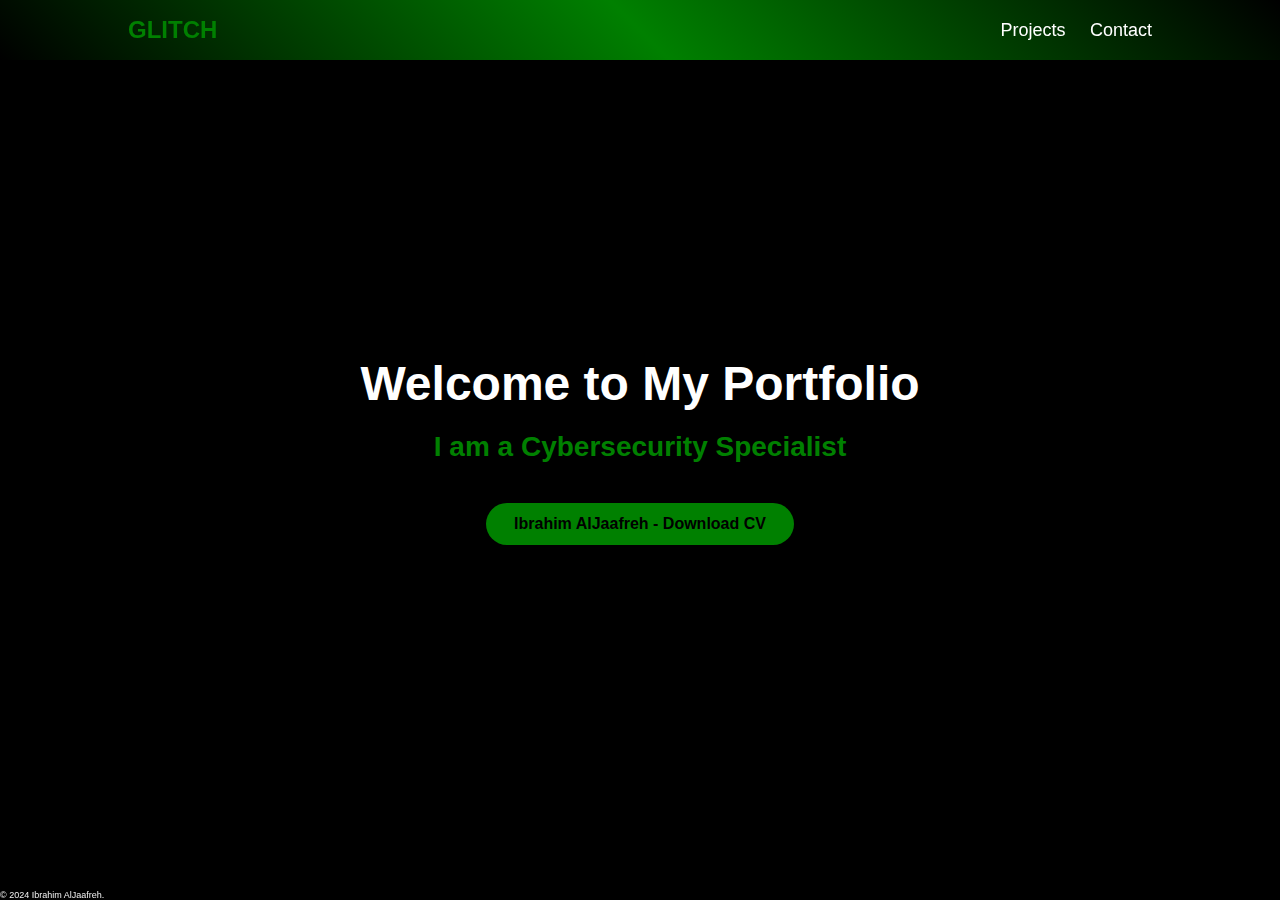
<file: index.html>
<!DOCTYPE html>
<html lang="en">
<head>
    <meta charset="UTF-8">
    <meta http-equiv="X-UA-Compatible" content="IE=edge">
    <meta name="viewport" content="width=device-width, initial-scale=1.0">
    <title>GLITCH</title>
    <link rel="stylesheet" href="style.css">
</head>
<body>
    <header class="header">
        <a href="index.html" class="logo">GLITCH</a>
        <nav class="navbar">
            <a href="projects.html">Projects</a>
            <a href="contact.html">Contact</a>
        </nav>
    </header>

    <section id="home" class="home">
        <div class="home-content">
            <h2>Welcome to My Portfolio</h2>
            <h3>I am a Cybersecurity Specialist</h3>
            <a href="/portfolio/IbrahimAlJaafreh_CV.pdf" class="btn-box" download>Ibrahim AlJaafreh - Download CV</a>
        </div>
    </section>


    <script>
        document.addEventListener('scroll', function() {
            const header = document.querySelector('.header');
            if (window.scrollY > 50) { // يمكنك تعديل القيمة حسب الحاجة
                header.classList.add('hidden');
            } else {
                header.classList.remove('hidden');
            }
        });
    </script>

<footer class="footer">
    <p>&copy; 2024 Ibrahim AlJaafreh.</p>
</footer>


    
</body>
</html>
</file>
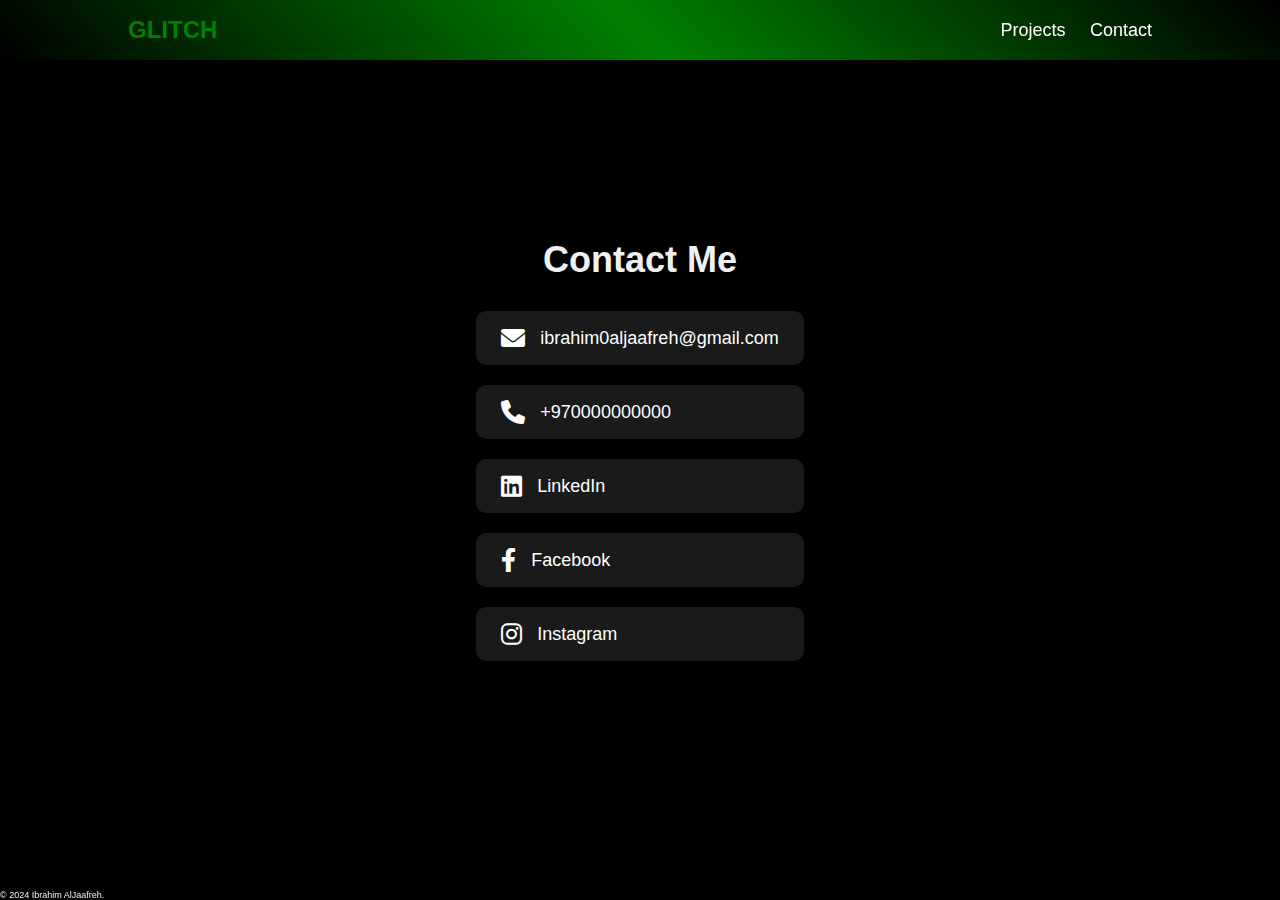
<file: contact.html>
<!DOCTYPE html>
<html lang="en">
<head>
    <meta charset="UTF-8">
    <meta http-equiv="X-UA-Compatible" content="IE=edge">
    <meta name="viewport" content="width=device-width, initial-scale=1.0">
    <title>Contact Page</title>
    <link rel="stylesheet" href="style.css">
    <!-- Include Font Awesome -->
    <link rel="stylesheet" href="https://cdnjs.cloudflare.com/ajax/libs/font-awesome/6.0.0-beta3/css/all.min.css">
</head>
<body>
    <header class="header">
        <a href="index.html" class="logo">GLITCH</a>
        <nav class="navbar">
            <a href="projects.html">Projects</a>
            <a href="contact.html">Contact</a>
        </nav>
    </header>

    <section id="contact" class="contact">
        <h2>Contact Me</h2>
        <div class="contact-info">
            <a href="mailto:ibrahim0aljaafreh@gmail.com" class="contact-item">
                <i class="fas fa-envelope"></i>
                <span>ibrahim0aljaafreh@gmail.com</span>
            </a>
            <a href="tel:+970000000000" class="contact-item">
                <i class="fas fa-phone"></i>
                <span>+970000000000</span>
            </a>
            <a href="https://www.linkedin.com/in/ibrahim-aljaafreh-glitch" target="_blank" class="contact-item">
                <i class="fab fa-linkedin"></i>
                <span>LinkedIn</span>
            </a>
            <a href="#" class="contact-item">
                <i class="fab fa-facebook-f"></i>
                <span>Facebook</span>
            </a>
            <a href="#" class="contact-item">
                <i class="fab fa-instagram"></i>
                <span>Instagram</span>
            </a>
        </div>
    </section>
    

            <!-- Add more contact methods as needed -->
        </div>
    </section>

    <script>
        document.addEventListener('scroll', function() {
            const header = document.querySelector('.header');
            if (window.scrollY > 50) { // يمكنك تعديل القيمة حسب الحاجة
                header.classList.add('hidden');
            } else {
                header.classList.remove('hidden');
            }
        });
    </script>
    
<footer class="footer">
    <p>&copy; 2024 Ibrahim AlJaafreh.</p>
</footer>

</body>
</html>
</file>
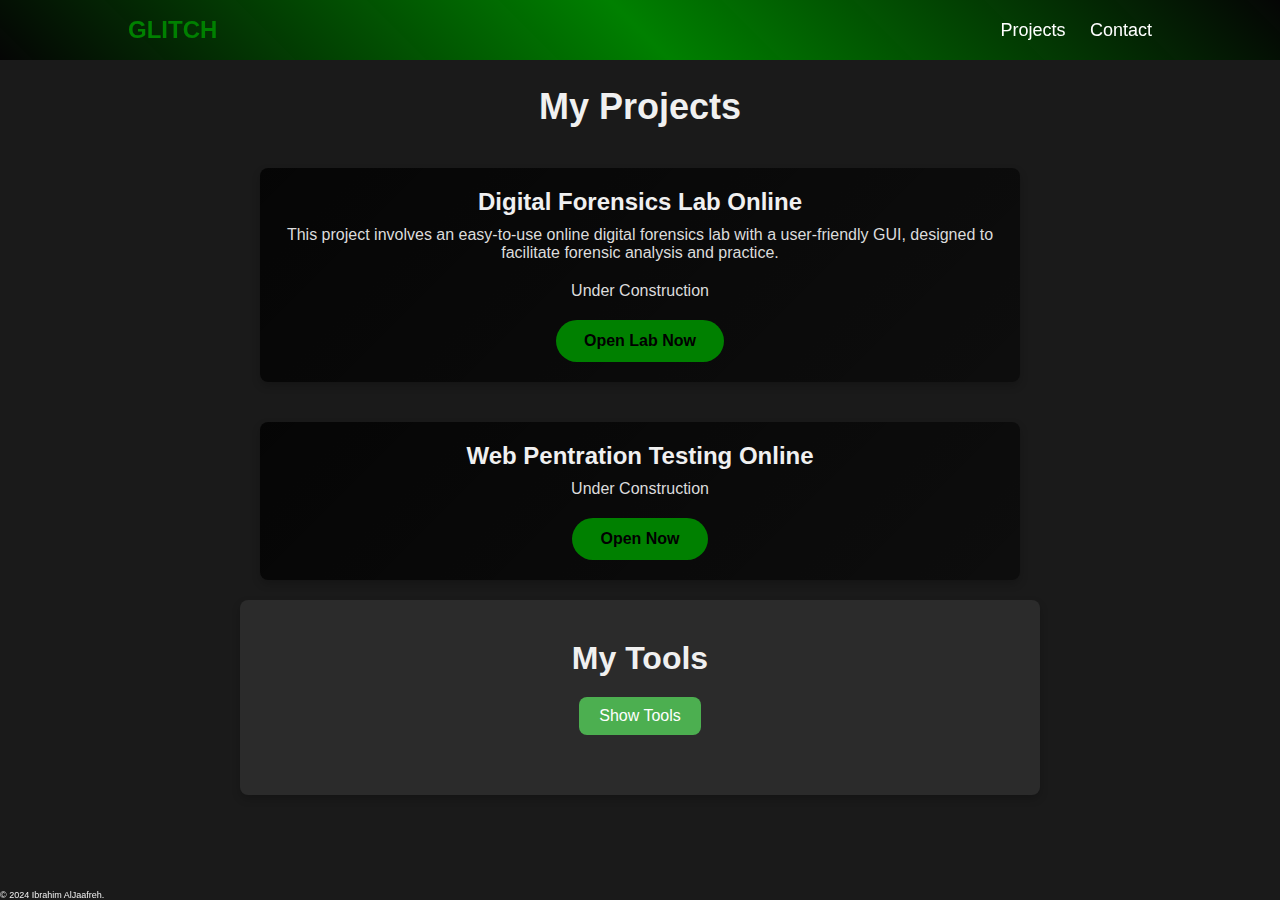
<file: projects.html>
<!DOCTYPE html>
<html lang="en">
<head>
    <meta charset="UTF-8">
    <meta http-equiv="X-UA-Compatible" content="IE=edge">
    <meta name="viewport" content="width=device-width, initial-scale=1.0">
    <title>Projects Page</title>
    <link rel="stylesheet" href="style.css">
</head>
<body>
    <header class="header">
        <a href="index.html" class="logo">GLITCH</a>
        <nav class="navbar">
            <a href="projects.html">Projects</a>
            <a href="contact.html">Contact</a>
        </nav>
    </header>

    <section id="projects" class="projects">
        <div class="projects-content">
            <h2>My Projects</h2>
            <div class="project">
                <h3>Digital Forensics Lab Online</h3>
                <p>This project involves an easy-to-use online digital forensics lab with a user-friendly GUI, designed to facilitate forensic analysis and practice.</p>
                <p> Under Construction </p>
                <a href="#" class="btn-box">Open Lab Now</a>
            </div>
            <div class="projects-content">
                <div class="project">
                    <h3>Web Pentration Testing Online</h3>
                    <p>Under Construction </p>
                    <a href="#" class="btn-box">Open Now</a>
                </div>

            <div class="tools-section">
                <h3>My Tools</h3>
                <button class="toggle-btn">Show Tools</button>
                <div class="tools-content">
                    <div class="tool">
                        <h4>Tool 1</h4>
                        <!-- <p>Description of Tool 1. <a href="tool1-download-link" class="download-link" target="_blank">Download Tool</a></p> -->
                        <p>this is tool one</p>
                        <a href="#" class="download-link" target="_blank">Download Tool</a>
                        
                    </div>
                    <div class="tool">
                        <h4>Tool 2</h4>
                        <p>this is tool two <a href="#" class="download-link" target="_blank">Download Tool</a></p>
                    </div>
                    <!-- Add more tools as needed -->
                </div>
            </div>
        </div>
    </section>



    <script>
        document.querySelector('.toggle-btn').addEventListener('click', function() {
            const content = document.querySelector('.tools-content');
            const isVisible = content.style.display === 'block';
            content.style.display = isVisible ? 'none' : 'block';
            this.textContent = isVisible ? 'Show Tools' : 'Hide Tools';
        });
    </script>
    <script>
        document.addEventListener('scroll', function() {
            const header = document.querySelector('.header');
            if (window.scrollY > 50) { // يمكنك تعديل القيمة حسب الحاجة
                header.classList.add('hidden');
            } else {
                header.classList.remove('hidden');
            }
        });
    </script>


<footer class="footer">
    <p>&copy; 2024 Ibrahim AlJaafreh.</p>
</footer>

 

</body>
</html>
</file>
<file: style.css>
/* General Styles */
* {
    margin: 0;
    padding: 0;
    box-sizing: border-box;
    font-family: 'Arial', sans-serif;
}

body {
    background-color: black;
    color: white;
}

/* Header Styles */
.header {
    position: fixed;
    top: 0;
    left: 0;
    width: 100%;
    height: 60px;
    background: linear-gradient(45deg, rgba(0, 0, 0, 0.8), green, rgba(0, 0, 0, 0.8));
    display: flex;
    justify-content: space-between;
    align-items: center;
    padding: 0 10%;
    z-index: 100;
    transition: opacity 0.3s ease-in-out; /* Smooth transition for opacity */
}

/* When scrolling down, hide the header */
.header.hidden {
    opacity: 0; /* Hide the header */
    pointer-events: none; /* Prevent interaction when hidden */
}

.logo {
    font-size: 24px;
    color: green;
    text-decoration: none;
    font-weight: bold;
}

.navbar a {
    font-size: 18px;
    color: white;
    text-decoration: none;
    margin-left: 20px;
    transition: color 0.3s;
}

.navbar a:hover {
    color: green;
}

/* Home Section */
.home {
    display: flex;
    justify-content: center;
    align-items: center;
    flex-direction: column;
    height: 100vh;
    text-align: center;
}

.home-content h2 {
    font-size: 48px;
    margin-bottom: 20px;
}

.home-content h3 {
    font-size: 28px;
    color: green;
    margin-bottom: 40px;
}

/* Download CV Button */
.btn-box {
    display: inline-block;
    padding: 12px 28px;
    background: green;
    border-radius: 40px;
    font-size: 16px;
    color: black;
    text-decoration: none;
    font-weight: 600;
    transition: background-color 0.3s ease;
}

.btn-box:hover {
    background-color: darkgreen;
}

/* Responsive Design */
@media (max-width: 768px) {
    .header {
        height: 50px;
        padding: 0 5%;
    }

    .navbar a {
        font-size: 16px;
        margin-left: 10px;
    }

    .home-content h2 {
        font-size: 36px;
    }

    .home-content h3 {
        font-size: 24px;
    }

    .btn-box {
        padding: 10px 24px;
        font-size: 14px;
    }
}

/* Contact Page Styles */
.contact {
    display: flex;
    flex-direction: column;
    align-items: center;
    justify-content: center;
    min-height: 100vh;
    padding: 60px 10%;
    background-color: black;
    color: white;
    text-align: center;
}

.contact h2 {
    font-size: 36px;
    margin-bottom: 30px;
    color: #f0f0f0; /* Light color for heading */
}

.contact-info {
    display: flex;
    flex-direction: column;
    align-items: center;
    gap: 20px; /* Space between contact items */
}

.contact-item {
    display: flex;
    align-items: center;
    background-color: #1a1a1a; /* Dark background for contact items */
    color: white;
    text-decoration: none;
    padding: 15px 25px;
    border-radius: 10px;
    transition: background-color 0.3s, transform 0.3s;
    width: 100%;
    max-width: 400px; /* Limit the maximum width */
    box-shadow: 0 4px 8px rgba(0, 0, 0, 0.3); /* Add shadow */
}

.contact-item i {
    font-size: 24px;
    margin-right: 15px;
}

.contact-item span {
    font-size: 18px;
}

.contact-item:hover {
    background-color: #333; /* Slightly lighter background on hover */
    transform: scale(1.05); /* Slightly enlarge the item on hover */
}


/* Projects Section */
.projects {
    padding: 60px 10%;
    text-align: center;
    display: flex;
    justify-content: center;
    align-items: center;
    flex-direction: column;
    min-height: 100vh; /* Ensure it takes the full viewport height */
    background-color: #1a1a1a; /* Optional: add a background color */
}

.projects-content {
    display: inline-block;
    max-width: 800px;
    width: 100%;
}

.projects h2 {
    font-size: 36px;
    margin-bottom: 40px;
    color: #f0f0f0; /* Adjust text color for better visibility */
}

.project {
    background: linear-gradient(135deg, rgba(0, 0, 0, 0.8), rgba(0, 0, 0, 0.5));
    border-radius: 8px;
    padding: 20px;
    margin: 20px;
    box-shadow: 0 4px 8px rgba(0, 0, 0, 0.2);
    text-align: center;
    transition: transform 0.3s ease, box-shadow 0.3s ease;
}

.project:hover {
    transform: translateY(-5px);
    box-shadow: 0 8px 16px rgba(0, 0, 0, 0.3);
}

.project h3 {
    font-size: 28px;
    margin-bottom: 10px;
    color: #f0f0f0; /* Adjust text color */
}

.project p {
    font-size: 18px;
    margin-bottom: 20px;
    color: #dcdcdc; /* Adjust text color */
}

.btn-box {
    display: inline-block;
    padding: 12px 28px;
    background: green;
    border-radius: 40px;
    font-size: 16px;
    color: black;
    text-decoration: none;
    font-weight: 600;
    transition: background-color 0.3s ease, color 0.3s ease;
}

.btn-box:hover {
    background-color: darkgreen;
    color: #ffffff; /* Change text color on hover */
}

/* Project Styles */
.project {
    background: linear-gradient(135deg, rgba(0, 0, 0, 0.8), rgba(0, 0, 0, 0.5));
    border-radius: 8px;
    padding: 20px;
    margin: 20px;
    box-shadow: 0 4px 8px rgba(0, 0, 0, 0.2);
    text-align: center;
    transition: transform 0.3s ease, box-shadow 0.3s ease;
}

.project:hover {
    transform: translateY(-5px);
    box-shadow: 0 8px 16px rgba(0, 0, 0, 0.3);
}

.project h3 {
    font-size: 24px;
    margin-bottom: 10px;
    color: #f0f0f0;
}

.project p {
    font-size: 16px;
    color: #dcdcdc;
    margin-bottom: 20px;
}

.btn-box {
    display: inline-block;
    padding: 12px 28px;
    background: green;
    border-radius: 40px;
    font-size: 16px;
    color: black;
    text-decoration: none;
    font-weight: 600;
    transition: background-color 0.3s ease, color 0.3s ease;
}

.btn-box:hover {
    background-color: darkgreen;
    color: #ffffff;
}


/* Tools Section */
.tools-section {
    background: #2b2b2b; /* Dark background for the tools section */
    border-radius: 8px;
    padding: 40px 20px;
    margin: 20px 0;
    box-shadow: 0 4px 8px rgba(0, 0, 0, 0.2);
    text-align: center;
}

.tools-section h3 {
    font-size: 32px;
    margin-bottom: 20px;
    color: #f0f0f0; /* Light color for heading */
}

.toggle-btn {
    background: #4CAF50; /* Green background */
    border: none;
    border-radius: 8px;
    color: white;
    padding: 10px 20px;
    font-size: 16px;
    cursor: pointer;
    transition: background-color 0.3s ease;
    margin-bottom: 20px;
}

.toggle-btn:hover {
    background-color: #45a049; /* Darker green on hover */
}

.tools-content {
    display: none; /* Initially hide the tools content */
    margin-top: 20px;
}

.tool {
    background: linear-gradient(135deg, rgba(0, 0, 0, 0.8), rgba(0, 0, 0, 0.5));
    border-radius: 8px;
    padding: 20px;
    margin: 10px 0;
    box-shadow: 0 4px 8px rgba(0, 0, 0, 0.2);
    transition: transform 0.3s ease, box-shadow 0.3s ease;
    text-align: left; /* Align text to the left */
}

.tool:hover {
    transform: translateY(-5px);
    box-shadow: 0 8px 16px rgba(0, 0, 0, 0.3);
}

.tool h4 {
    font-size: 24px;
    margin-bottom: 10px;
    color: #f0f0f0; /* Light color for tool title */
}

.tool p {
    font-size: 16px;
    color: #dcdcdc; /* Light color for tool description */
    margin-bottom: 10px; /* Margin below the description */
}

.download-link {
    display: block; /* Make the link a block element so it starts on a new line */
    text-align: center; /* Center align the link text */
    background-color: #4CAF50; /* Green background */
    color: white; /* White text color */
    padding: 10px 20px;
    border-radius: 5px;
    text-decoration: none;
    margin: 0 auto; /* Center the link horizontally */
    max-width: 200px; /* Optional: limit the max width */
}

.download-link:hover {
    background-color: #45a049; /* Darker green on hover */
}

/* Footer Styles */
.footer {
    color: #f0f0f0; /* لون النص الأبيض أو الرمادي الفاتح */
    position: fixed; /* تثبيت الموقع */
    bottom: 0; /* تثبيته في أسفل الصفحة */
    width: 100%; /* عرض كامل */
    z-index: 1000; /* وضعه فوق العناصر الأخرى */

}


.footer p {
    text-align: left;
    margin: 0; /* إزالة الهوامش الافتراضية */
    font-size: 9px; /* حجم الخط */
}
</file>
